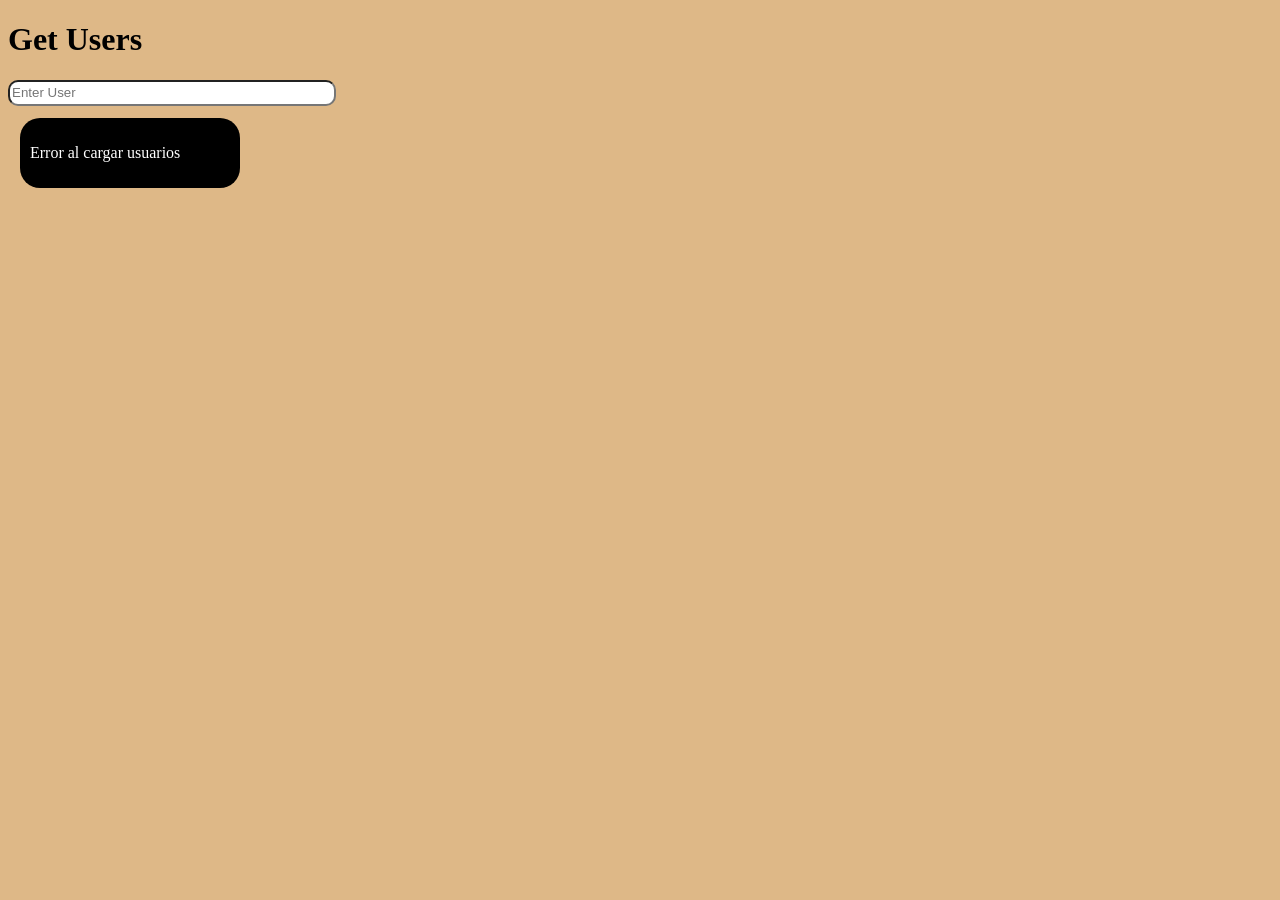
<file: frontend/project-01/index.html>
<!DOCTYPE html>
<html lang="en">

<head>
    <meta charset="UTF-8">
    <meta name="viewport" content="width=device-width, initial-scale=1.0">
    <title>Get Users</title>
    <link rel="stylesheet" href="index.css">
</head>

<body>
    <h1>Get Users</h1>
    <input type="text" id="searchUsers" placeholder="Enter User">
    <div id="users"></div>

    <script src="index.js"></script>
</body>

</html>
</file>
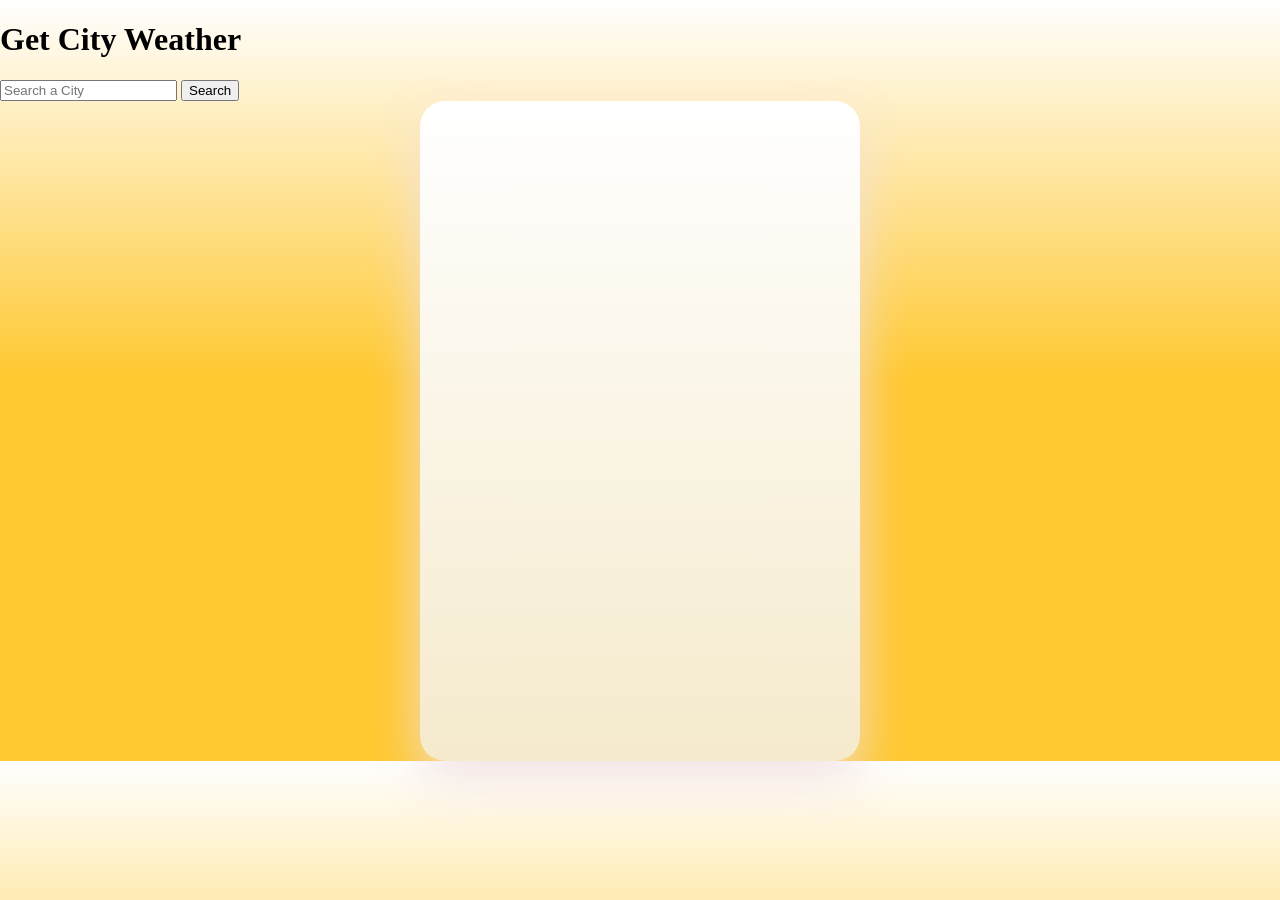
<file: frontend/project-02/index.html>
<!DOCTYPE html>
<html lang="en">
<head>
    <meta charset="UTF-8">
    <meta name="viewport" content="width=device-width, initial-scale=1.0">
    <title>Get City Weather</title>
    <link rel="stylesheet" href="index.css">
</head>
<body>
    <h1>Get City Weather</h1>
    <input type="text" id="searchCity" placeholder="Search a City">
    <button id="searchBtn">Search</button>

    <div id="information"></div>
    

    <script src="index.js"></script>
</body>
</html>
</file>
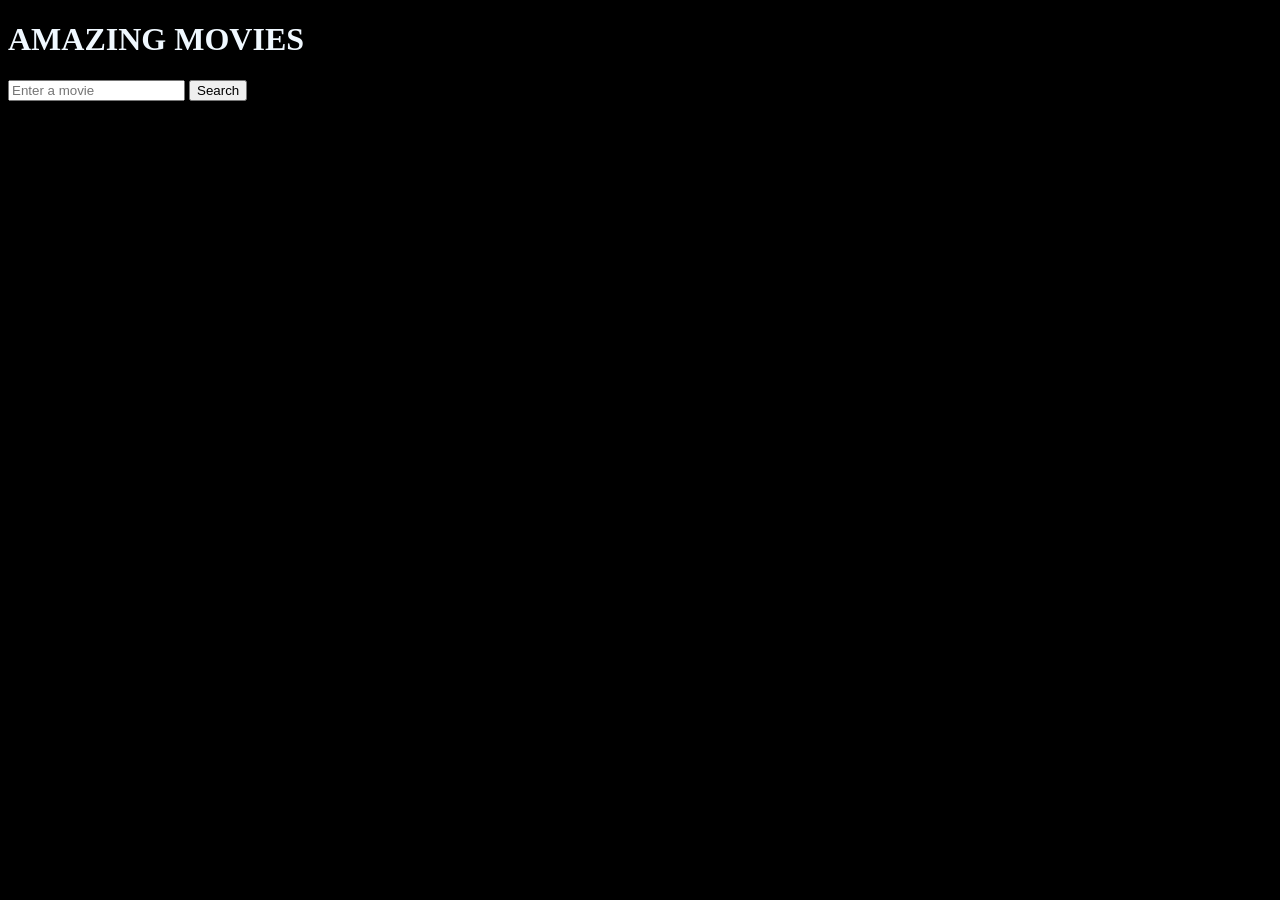
<file: frontend/project-03/index.html>
<!DOCTYPE html>
<html lang="en">
<head>
    <meta charset="UTF-8">
    <meta name="viewport" content="width=device-width, initial-scale=1.0">
    <title>Movies</title>
    <link rel="stylesheet" href="index.css">
</head>
<body>
    <h1>AMAZING MOVIES</h1>

    <input type="text" id="movieInput" placeholder="Enter a movie">
    <button id="searchBtn">Search</button>

    <div id="movieInformation"></div>
    
    <script type="module" src="./js/main.js"></script>
</body>
</html>
</file>
<file: frontend/project-01/index.css>
body {
    background-color: burlywood;
}


#searchUsers {
    width: 320px;
    height: 20px;
    border-radius: 10px;
    
}

#users {
    background-color: black;
    color: white;
    width: 200px;
    border-radius: 20px;
    border-right-color: white;
    padding: 10px;
    margin: 12px;
}
</file>
<file: frontend/project-02/index.css>
body {
  margin: 0;
  background: linear-gradient(to bottom, #ffffff, #ffc82f, #ffc82f);
  height: 100%;
}

#information {
    background: linear-gradient(to bottom, #ffffff, #f5eacc);
   width: 400px;
   height: 600px;
   margin: 0 auto;
   border-radius: 25px;
   padding: 30px 20px;
   box-shadow: 0 20px 50px rgba(240, 225, 225, 0.897);

}

.info-card {
    display: flex;
    flex-direction: column;
    align-items: center;
    justify-content: space-between;
    height: 100%;
    text-align: center;

}

.top-section {
    display: flex;
    flex-direction: column;
    align-items: center;
    gap: 25px
}

.date {
    font-family:system-ui, -apple-system, BlinkMacSystemFont, 'Segoe UI', Roboto, Oxygen, Ubuntu, Cantarell, 'Open Sans', 'Helvetica Neue', sans-serif;
    font-size: 14px;
    margin: 0;
    font-weight: 500;
}

.time  {
    font-family:system-ui, -apple-system, BlinkMacSystemFont, 'Segoe UI', Roboto, Oxygen, Ubuntu, Cantarell, 'Open Sans', 'Helvetica Neue', sans-serif;
    font-size: 25px;
    font-weight: 300;
    margin: 0;

}

.city {
    font-family: system-ui, -apple-system, BlinkMacSystemFont, 'Segoe UI', Roboto, Oxygen, Ubuntu, Cantarell, 'Open Sans', 'Helvetica Neue', sans-serif;
    font-size: 20px;
    margin: 0;
    font-weight: 500;
    

}

.icon  {
    width: 140px;
    height: 140px;
   
    
}

.temp {
    font-size: 80px;      
    font-family: system-ui, -apple-system, BlinkMacSystemFont, 'Segoe UI', Roboto, Oxygen, Ubuntu, Cantarell, 'Open Sans', 'Helvetica Neue', sans-serif;
    
}


.dayName {
    font-size: 25px;
    font-family: system-ui, -apple-system, BlinkMacSystemFont, 'Segoe UI', Roboto, Oxygen, Ubuntu, Cantarell, 'Open Sans', 'Helvetica Neue', sans-serif;
    font-weight: 500;

}
</file>
<file: frontend/project-03/index.css>
body {
    background-color: black;
    color: aliceblue;
    
}
</file>
